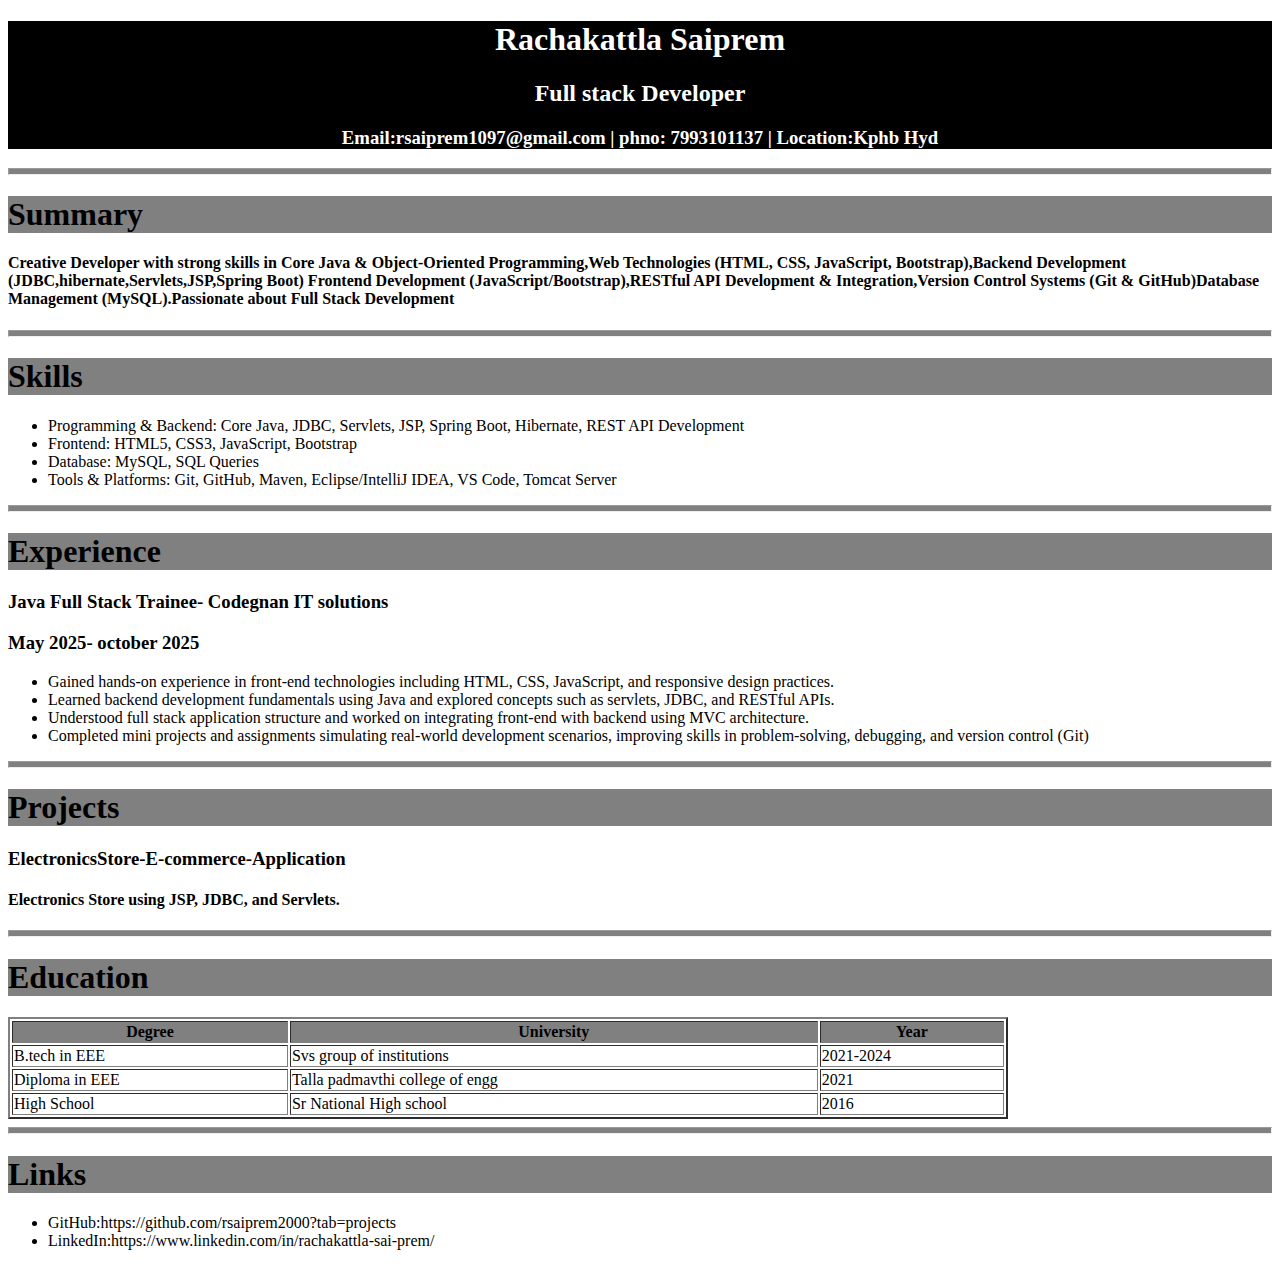
<file: index.html>
<!DOCTYPE html>
<html lang="en">
<head>
    <meta charset="UTF-8">
    <meta name="viewport" content="width=device-width, initial-scale=1.0">
    <title>Document</title>
    <link rel="stylesheet" href="./style.css">
</head>
<body>
    <div class="header">

        <h1>Rachakattla Saiprem</h1>

        <h2>Full stack Developer</h2>

        <h3>Email:rsaiprem1097@gmail.com |  phno: 7993101137 | Location:Kphb Hyd</h3>

    </div>

    <hr>

    <h1 class="bg-grey">Summary</h1>
    <h4>Creative Developer with strong skills in Core Java & Object-Oriented Programming,Web Technologies (HTML, CSS, JavaScript, Bootstrap),Backend Development (JDBC,hibernate,Servlets,JSP,Spring Boot)
    Frontend Development (JavaScript/Bootstrap),RESTful API Development & Integration,Version Control Systems (Git & GitHub)Database Management (MySQL).Passionate about Full Stack Development</h4>
    
    <hr>
    
    <h1 class="bg-grey">Skills</h1>

    <ul>
        <li>Programming & Backend: Core Java, JDBC, Servlets, JSP, Spring Boot, Hibernate, REST API Development</li>
        <li>Frontend: HTML5, CSS3, JavaScript, Bootstrap</li>
        <li>Database: MySQL, SQL Queries</li>
        <li>Tools & Platforms: Git, GitHub, Maven, Eclipse/IntelliJ IDEA, VS Code, Tomcat Server</li>
    </ul>

    <hr>

    <h1 class="bg-grey">Experience</h1>
    <h3><b> Java Full Stack Trainee- Codegnan IT solutions </b></h3>
    <h3> May 2025- october 2025</h3>
    <ul>
        <li>Gained hands-on experience in front-end technologies including HTML, CSS, JavaScript, and responsive design
 practices.</li>
        <li>Learned backend development fundamentals using Java and explored concepts such as servlets, JDBC, and
 RESTful APIs.</li>
        <li>Understood full stack application structure and worked on integrating front-end with backend using MVC
 architecture.</li>
        <li>Completed mini projects and assignments simulating real-world development scenarios, improving skills in
 problem-solving, debugging, and version control (Git)</li>    

    </ul>
    <hr>

        <h1 class="bg-grey">Projects</h1>
        <h3>ElectronicsStore-E-commerce-Application</h3>
        <h4>Electronics Store using JSP, JDBC, and Servlets.</h4>

    <hr>
        <h1 class="bg-grey">Education</h1>

     <table border="2px" width="1000" height="50">
        <thead>
        <tr>
            <th class="bg-grey">Degree</th>
            <th class="bg-grey">University</th>
            <th class="bg-grey">Year</th>
        </tr>
        </thead>
        <tbody>
            <tr>
                <td>B.tech in EEE</td>
                <td>Svs group of institutions</td>
                <td>2021-2024</td>
            </tr>
            <tr>
                <td>Diploma in EEE</td>
                <td>Talla padmavthi college of engg</td>
                <td>2021</td>
            </tr>
            <tr>
                <td>High School</td>
                <td>Sr National High school</td>
                <td>2016</td>
            </tr>
            
        </tbody>
     </table>   

     <hr>
     <h1 class="bg-grey">Links</h1>
     <ul>
        <li>GitHub:https://github.com/rsaiprem2000?tab=projects</li>
        <li>LinkedIn:https://www.linkedin.com/in/rachakattla-sai-prem/</li>
     </ul>

    
</body>
</html>
</file>
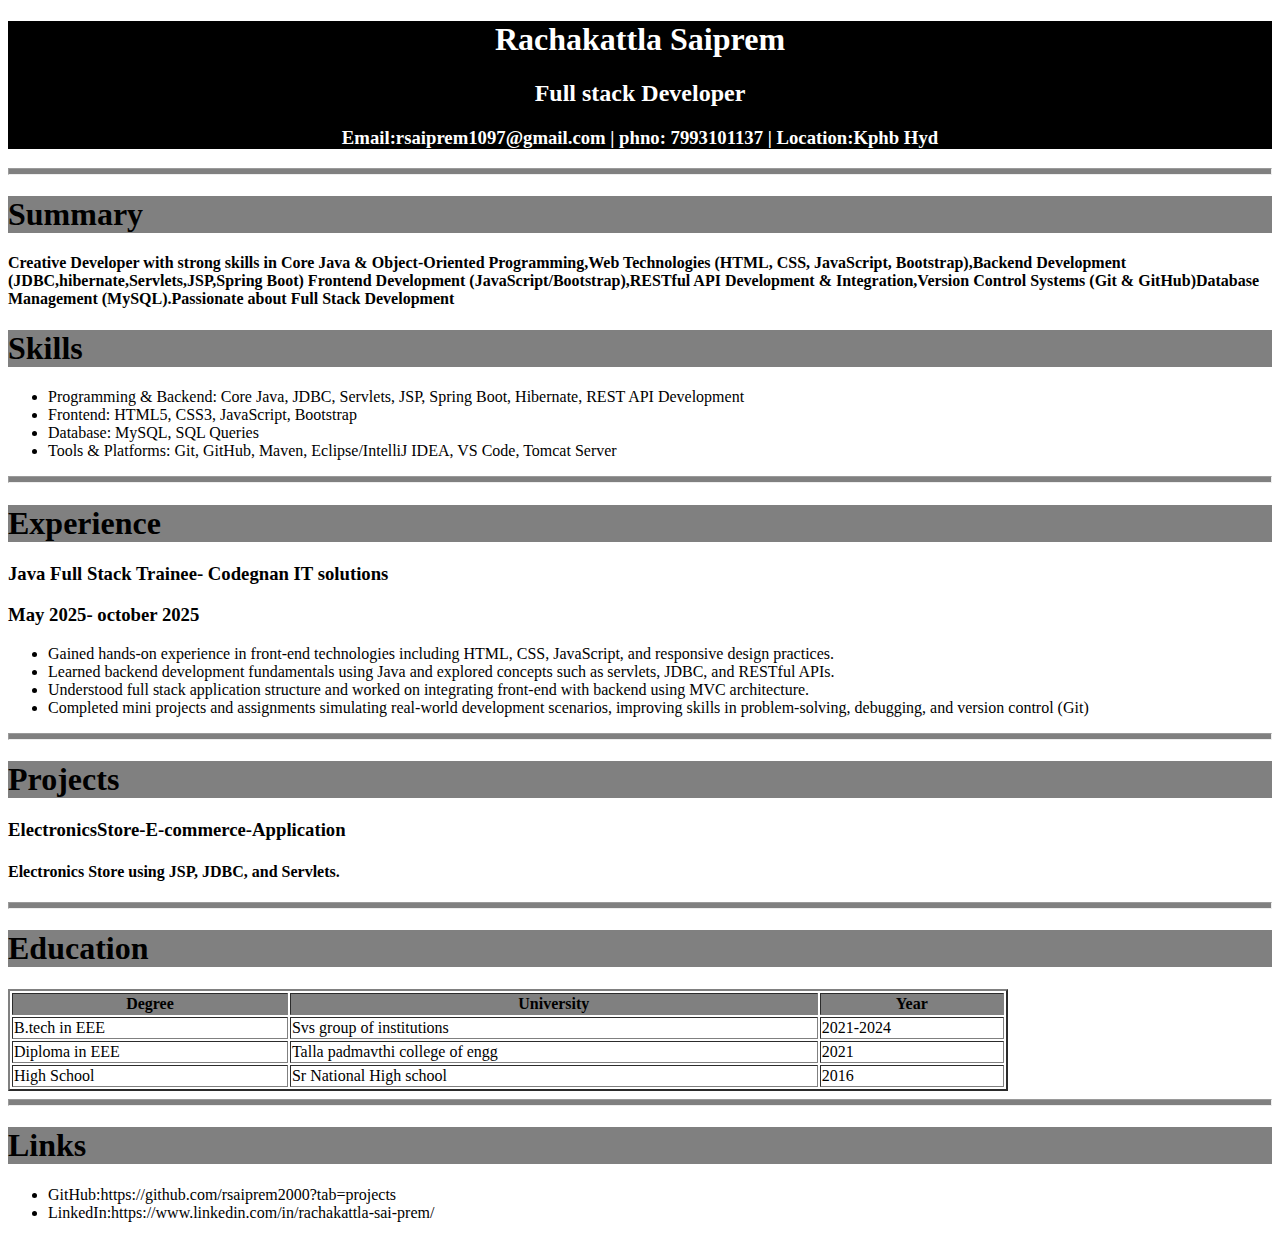
<file: assets/index.html>
<!DOCTYPE html>
<html lang="en">
<head>
    <meta charset="UTF-8">
    <meta name="viewport" content="width=device-width, initial-scale=1.0">
    <title>Document</title>
    <link rel="stylesheet" href="./style.css">
</head>
<body>
    <div class="header">

        <h1>Rachakattla Saiprem</h1>

        <h2>Full stack Developer</h2>

        <h3>Email:rsaiprem1097@gmail.com |  phno: 7993101137 | Location:Kphb Hyd</h3>

    </div>

    <hr>

    <h1 class="bg-grey">Summary</h1>
    <h4>Creative Developer with strong skills in Core Java & Object-Oriented Programming,Web Technologies (HTML, CSS, JavaScript, Bootstrap),Backend Development (JDBC,hibernate,Servlets,JSP,Spring Boot)
    Frontend Development (JavaScript/Bootstrap),RESTful API Development & Integration,Version Control Systems (Git & GitHub)Database Management (MySQL).Passionate about Full Stack Development</h4>
    
    <h1 class="bg-grey">Skills</h1>

    <ul>
        <li>Programming & Backend: Core Java, JDBC, Servlets, JSP, Spring Boot, Hibernate, REST API Development</li>
        <li>Frontend: HTML5, CSS3, JavaScript, Bootstrap</li>
        <li>Database: MySQL, SQL Queries</li>
        <li>Tools & Platforms: Git, GitHub, Maven, Eclipse/IntelliJ IDEA, VS Code, Tomcat Server</li>
    </ul>

    <hr>

    <h1 class="bg-grey">Experience</h1>
    <h3><b> Java Full Stack Trainee- Codegnan IT solutions </b></h3>
    <h3> May 2025- october 2025</h3>
    <ul>
        <li>Gained hands-on experience in front-end technologies including HTML, CSS, JavaScript, and responsive design
 practices.</li>
        <li>Learned backend development fundamentals using Java and explored concepts such as servlets, JDBC, and
 RESTful APIs.</li>
        <li>Understood full stack application structure and worked on integrating front-end with backend using MVC
 architecture.</li>
        <li>Completed mini projects and assignments simulating real-world development scenarios, improving skills in
 problem-solving, debugging, and version control (Git)</li>    

    </ul>
    <hr>

        <h1 class="bg-grey">Projects</h1>
        <h3>ElectronicsStore-E-commerce-Application</h3>
        <h4>Electronics Store using JSP, JDBC, and Servlets.</h4>

    <hr>
        <h1 class="bg-grey">Education</h1>

     <table border="2px" width="1000" height="50">
        <thead>
        <tr>
            <th class="bg-grey">Degree</th>
            <th class="bg-grey">University</th>
            <th class="bg-grey">Year</th>
        </tr>
        </thead>
        <tbody>
            <tr>
                <td>B.tech in EEE</td>
                <td>Svs group of institutions</td>
                <td>2021-2024</td>
            </tr>
            <tr>
                <td>Diploma in EEE</td>
                <td>Talla padmavthi college of engg</td>
                <td>2021</td>
            </tr>
            <tr>
                <td>High School</td>
                <td>Sr National High school</td>
                <td>2016</td>
            </tr>
            
        </tbody>
     </table>   

     <hr>
     <h1 class="bg-grey">Links</h1>
     <ul>
        <li>GitHub:https://github.com/rsaiprem2000?tab=projects</li>
        <li>LinkedIn:https://www.linkedin.com/in/rachakattla-sai-prem/</li>
     </ul>

    
</body>
</html>
</file>
<file: style.css>
.header{
    background-color: black;
    color: white;

    text-align: center;
}
hr{
    height: 5px;
    background-color: grey;
}

.bg-grey{
    background-color: grey;
}
</file>
<file: assets/style.css>
.header{
    background-color: black;
    color: white;

    text-align: center;
}
hr{
    height: 5px;
    background-color: grey;
}

.bg-grey{
    background-color: grey;
}
</file>
